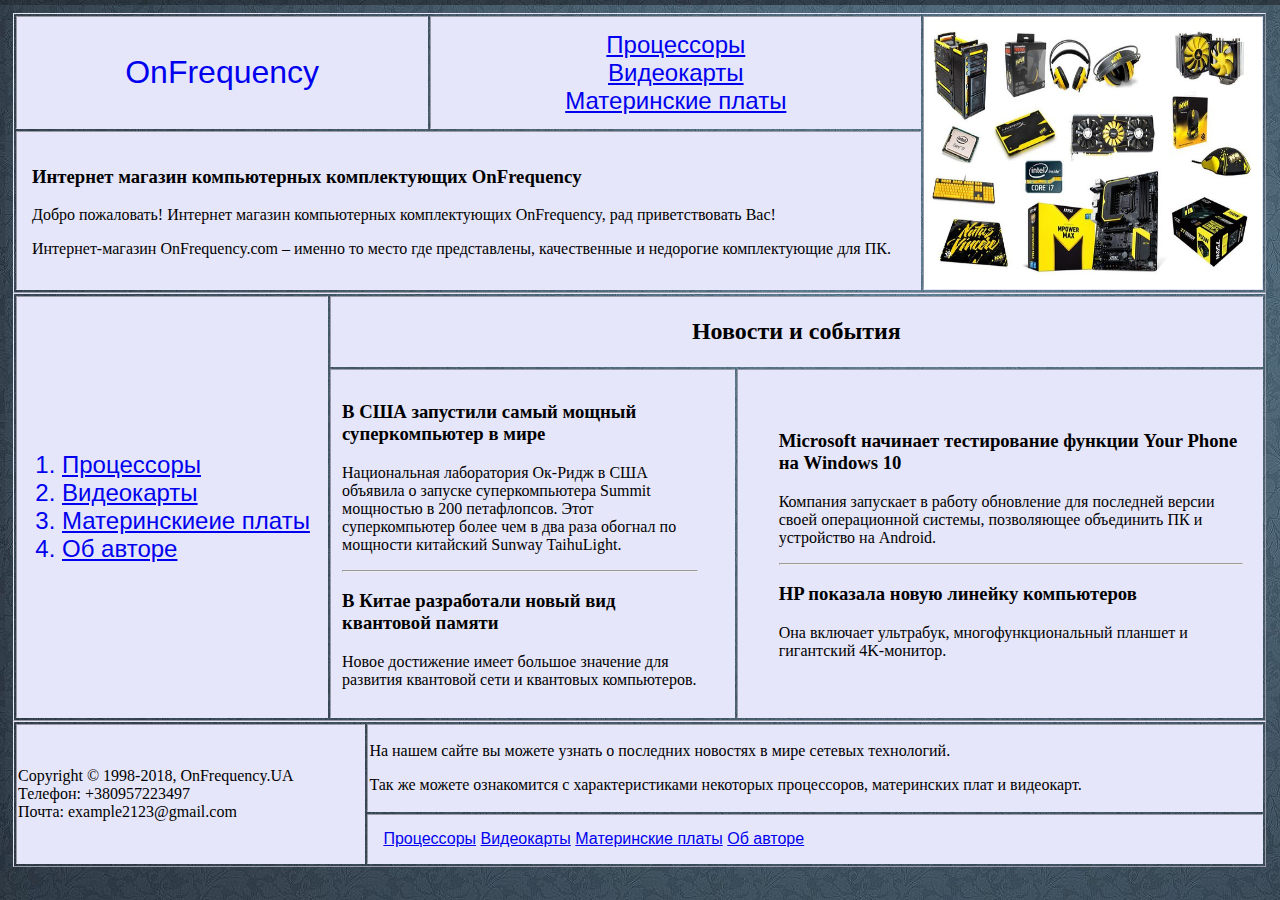
<file: index.html>
﻿<!DOCTYPE html>
<html>
<head>
<meta charset = "utf-8">
<link rel="stylesheet" type="text/css" href="css/style.css">
<title>Лаба 2</title>
</head>
<body background="img/background.jpg">
	<table border="1" align="left"  id="tab">
		<tr>
			<td id="logo"><p><a href="index.html">OnFrequency</a></p></td>
			<td id="mainmenu">
				<ol id="vertmenu">
					<li><a href="processors.html">Процессоры</a></li>
					<li><a href="videocards.html">Видеокарты</a></li>
					<li><a href="plats.html">Материнские платы</a></li>
				</ol>
			</td>
			<td rowspan="2" bgcolor="white"><img src="img/8732544.jpg" alt="Фотография 1" width="330" height="250" ></td>
		</tr>
		<tr>
			<td colspan="2" id="resume"><h3>Интернет магазин компьютерных комплектующих OnFrequency</h3>
				<p>Добро пожаловать! Интернет магазин компьютерных комплектующих OnFrequency, рад приветствовать Вас!</p>
				<p>	Интернет-магазин OnFrequency.com – именно то место где представлены, качественные и недорогие комплектующие для ПК. </p>
			</td>
		</tr>
	</table >
	<table border="1"  id="tabcenter">
		<tr>
			<td rowspan="2" id="podmenu">
				<ol>
					<a href="processors.html"><li>Процессоры</li></a>
					<a href="videocards.html"><li>Видеокарты</li></a>
					<a href="plats.html"><li>Материнскиеие платы</li></a>
					<a href="about.html"><li>Об авторе</li></a>
				</ol>
			</td>
			<td colspan="2" bgcolor="#e6e6fa">
			<h2 align="center">Новости и события</h2>
			</td>
		</tr>
		<tr>
			<td bgcolor="#e6e6fa">
				<ol id="news">
					<li><h3>В США запустили самый мощный суперкомпьютер в мире</h3>
						<p>Национальная лаборатория Ок-Ридж в США объявила о запуске суперкомпьютера Summit<br/> мощностью в 200 петафлопсов.
						Этот суперкомпьютер более чем в два раза обогнал по мощности китайский Sunway TaihuLight.</p>
					</li>
					<hr>
					<li><h3>В Китае разработали новый вид квантовой памяти</h3>
						<p>Новое достижение имеет большое значение для развития квантовой сети и квантовых компьютеров.</p></li>
				</ol>
			</td>
			<td bgcolor="#e6e6fa">
				<ol id="eve">
					<li><h3>Microsoft начинает тестирование функции Your Phone на Windows 10</h3>
					<p>Компания запускает в работу обновление для последней версии своей операционной системы, позволяющее объединить ПК и устройство на Android.</p>
					</li>
					<hr>
					<li><h3>HP показала новую линейку компьютеров</h3>
					<p>Она включает ультрабук, многофункциональный планшет и гигантский 4K-монитор.</p></li>
				</ol>
			</td>
		</tr>
	</table>
	<table  border="1"  id="tabcenter">
		<tr>
			<td rowspan="2" bgcolor="#e6e6fa" id="req">Copyright © 1998-2018, OnFrequency.UA<br>
			Телефон: +380957223497 <br>
			Почта: example2123@gmail.com</td>
			<td colspan ="2" bgcolor="#e6e6fa"><p>На нашем сайте вы можете узнать о последних новостях в мире сетевых технологий.</p><p>Так же можете
			ознакомится с характеристиками некоторых процессоров, материнских плат и видеокарт.</p></td>
		</tr>
		<tr>
			<td bgcolor="#e6e6fa" id="gormenu">
				<a href="processors.html">Процессоры</a>
				<a href="videocards.html">Видеокарты</a>
				<a href="plats.html">Материнские платы</a>
				<a href="about.html">Об авторе</a>
			</td>
			</div>
		</tr>
	</table>
</body>	
</html>
</file>
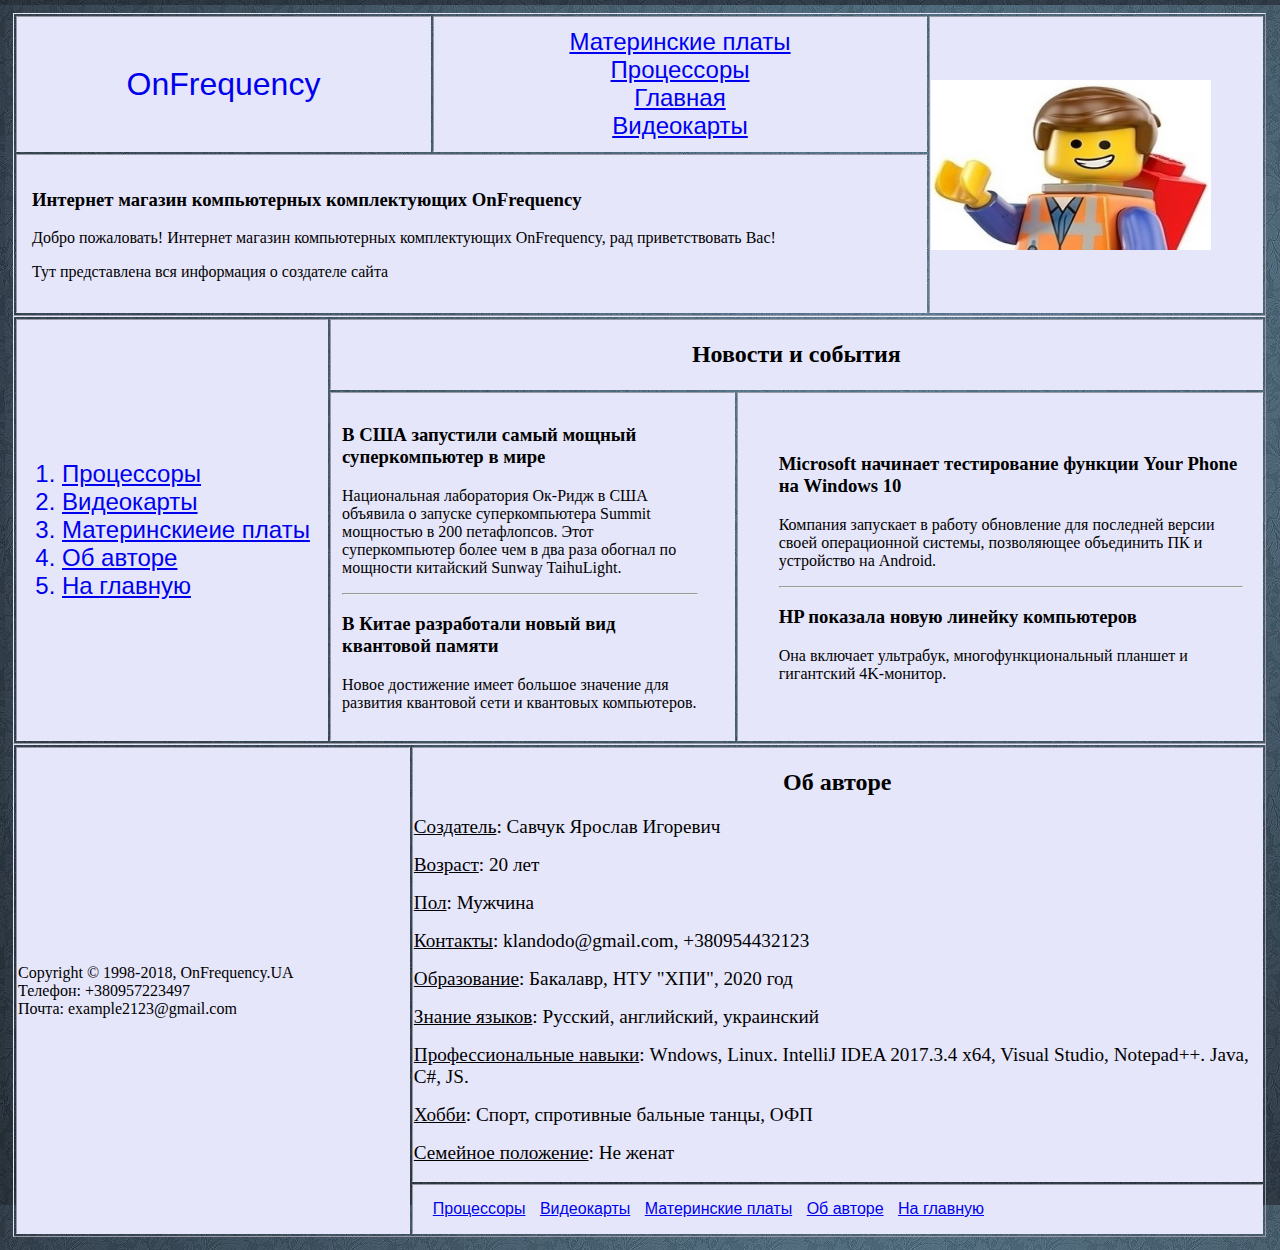
<file: about.html>
﻿<!DOCTYPE html>
<html>
<head>
<meta charset = "utf-8">
<link rel="stylesheet" type="text/css" href="css/style.css">
<title>Комплектующие для ПК - Об авторе</title>
</head>
<body background="img/background.jpg">
	<table border="1" align="left"  id="tab">
		<tr>
			<td id="logo"><p><a href="index.html">OnFrequency</a></p></td>
			<td id="mainmenu">
				<ol id="vertmenu">
					<li><a href="plats.html">Материнские платы</a></li>
					<li><a href="processors.html">Процессоры</a></li>
					<li><a href="index.html">Главная</a></li>
					<li><a href="videocards.html">Видеокарты</a></li>
				</ol>
			</td>
			<td rowspan="2" bgcolor="#e6e6fa"><img src="img/myface.jpg" alt="Фотография 1" width="280" height="170" align="center"></td>
		</tr>
		<tr>
			<td colspan="2" id="resume"><h3>Интернет магазин компьютерных комплектующих OnFrequency</h3>
				<p>Добро пожаловать! Интернет магазин компьютерных комплектующих OnFrequency, рад приветствовать Вас!</p>
				<p>	Тут представлена вся информация о создателе сайта</p>
			</td>
		</tr>
	</table >
	<table border="1"  id="tabcenter">
		<tr>
			<td rowspan="2" id="podmenu">
				<ol>
					<a href="processors.html"><li>Процессоры</li></a>
					<a href="videocards.html"><li>Видеокарты</li></a>
					<a href="plats.html"><li>Материнскиеие платы</li></a>
					<a href="about.html"><li>Об авторе</li></a>
					<a href="index.html"><li>На главную</li></a>
				</ol>
			</td>
			<td colspan="2" bgcolor="#e6e6fa">
			<h2 align="center">Новости и события</h2>
			</td>
		</tr>
		<tr>
			<td bgcolor="#e6e6fa">
				<ol id="news">
					<li><h3>В США запустили самый мощный суперкомпьютер в мире</h3>
						<p>Национальная лаборатория Ок-Ридж в США объявила о запуске суперкомпьютера Summit<br/> мощностью в 200 петафлопсов.
						Этот суперкомпьютер более чем в два раза обогнал по мощности китайский Sunway TaihuLight.</p>
					</li>
					<hr>
					<li><h3>В Китае разработали новый вид квантовой памяти</h3>
						<p>Новое достижение имеет большое значение для развития квантовой сети и квантовых компьютеров.</p></li>
				</ol>
			</td>
			<td bgcolor="#e6e6fa">
				<ol id="eve">
					<li><h3>Microsoft начинает тестирование функции Your Phone на Windows 10</h3>
					<p>Компания запускает в работу обновление для последней версии своей операционной системы, позволяющее объединить ПК и устройство на Android.</p>
					</li>
					<hr>
					<li><h3>HP показала новую линейку компьютеров</h3>
					<p>Она включает ультрабук, многофункциональный планшет и гигантский 4K-монитор.</p></li>
				</ol>
			</td>
		</tr>
	</table>
	<table  border="1"  id="tabcenter">
		<tr>
			<td rowspan="2" bgcolor="#e6e6fa" id="req">Copyright © 1998-2018, OnFrequency.UA<br>
			Телефон: +380957223497 <br>
			Почта: example2123@gmail.com</td>
			<td colspan ="2" width="600" bgcolor="e6e6fa">
			<h2 align="center">Об авторе</h2>
							<p><big><ins> Создатель</ins>: Савчук Ярослав Игоревич</big></p> 
							<p><big><ins> Возраст</ins>: 20 лет</big></p>
							<p><big><ins> Пол</ins>: Мужчина</big></p>
							<p><big><ins> Контакты</ins>: klandodo@gmail.com, +380954432123</big></p>
							<p><big><ins> Образование</ins>: Бакалавр, НТУ "ХПИ", 2020 год</big></p>
							<p><big><ins> Знание языков</ins>: Русский, английский, украинский</big></p>
							<p><big><ins> Профессиональные навыки</ins>: Wndows, Linux. IntelliJ IDEA 2017.3.4 x64, Visual Studio, Notepad++. Java, C#, JS.</big></p>
							<p><big><ins> Хобби</ins>: Спорт, спротивные бальные танцы, ОФП</big></p>
							<p><big><ins> Семейное положение</ins>: Не женат</big></p>		
			</td>
		</tr>
		<tr>
			<td bgcolor="#e6e6fa" id="gormenu">
				<a href="processors.html"><span id ="gorA">Процессоры</span></a>
				<a href="videocards.html"><span id ="gorA">Видеокарты</span></a>
				<a href="plats.html"><span id ="gorA">Материнские платы</span></a>
				<a href="about.html"><span id ="gorA">Об авторе</span></a>
				<a href="index.html"><span id ="gorA">На главную</span></a>
			</td>
			</div>
		</tr>
	</table>
</body>	
</html>
</file>
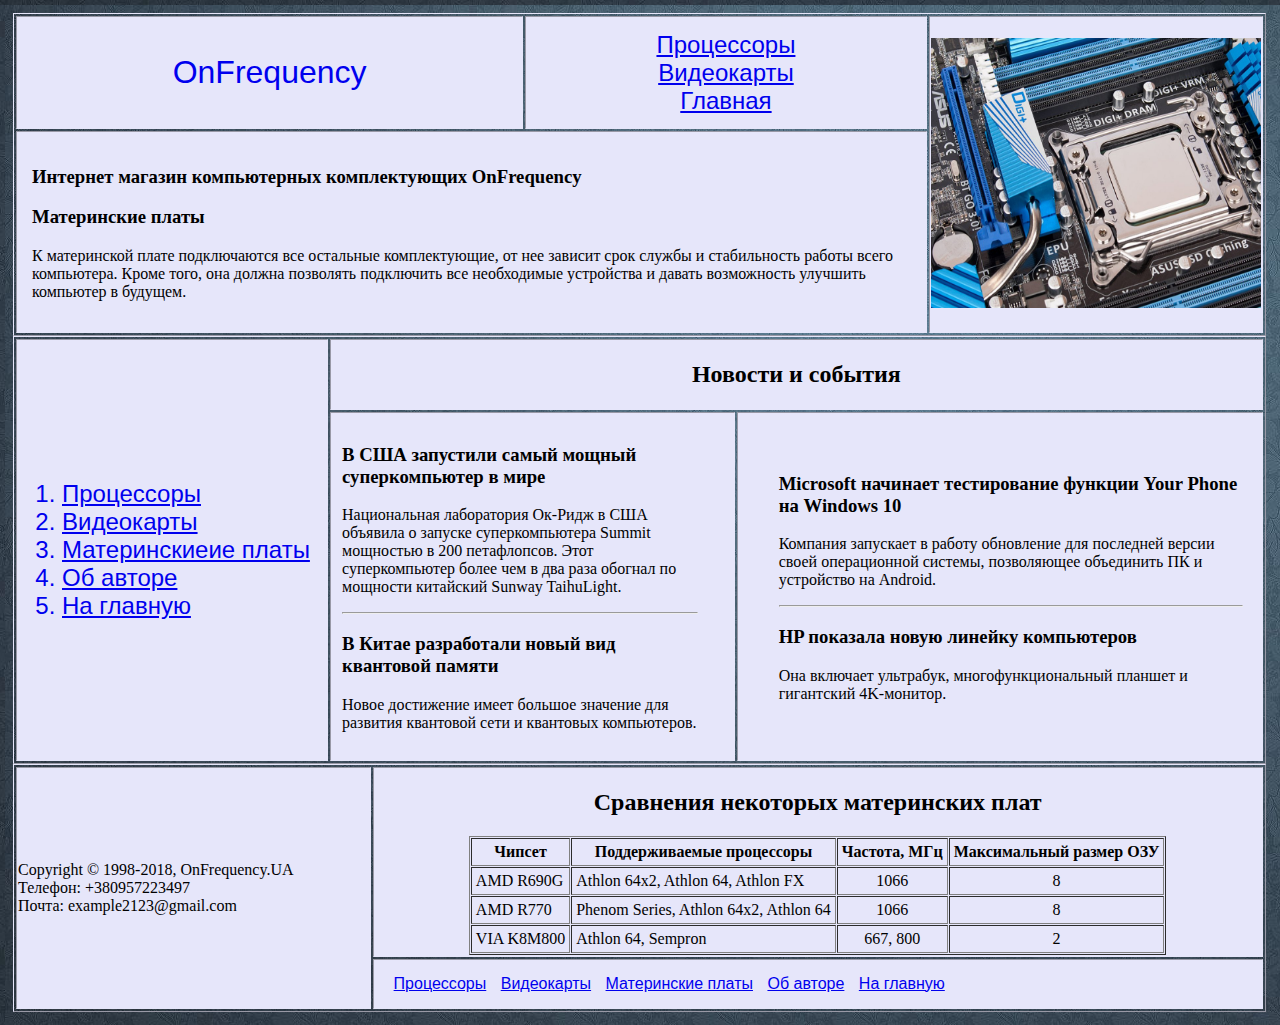
<file: plats.html>
﻿<!DOCTYPE html>
<html>
<head>
<meta charset = "utf-8">
<link rel="stylesheet" type="text/css" href="css/style.css">
<title>Комплектующие для ПК - Материнские платы</title>
</head>
<body background="img/background.jpg">
	<table border="1" align="left"  id="tab">
		<tr>
			<td id="logo"><p><a href="index.html">OnFrequency</a></p></td>
			<td id="mainmenu">
				<ol id="vertmenu">
					<li><a href="processors.html">Процессоры</a></li>
					<li><a href="videocards.html">Видеокарты</a></li>
					<li><a href="index.html">Главная</a></li>
				</ol>
			</td>
			<td rowspan="2" bgcolor="#e6e6fa"><img src="img/plata.jpg" alt="Фотография 1" width="330" height="270" ></td>
		</tr>
		<tr>
			<td colspan="2" id="resume"><h3>Интернет магазин компьютерных комплектующих OnFrequency</h3>
				<h3>Материнские платы</h3> 
								<p>
									К материнской плате подключаются все остальные комплектующие, от нее зависит срок службы и 
									стабильность работы всего компьютера. Кроме того, она должна позволять подключить все 
									необходимые устройства и давать возможность улучшить компьютер в будущем. 
								</p>
			</td>
		</tr>
	</table >
	<table border="1"  id="tabcenter">
		<tr>
			<td rowspan="2" id="podmenu">
				<ol>
					<a href="processors.html"><li>Процессоры</li></a>
					<a href="videocards.html"><li>Видеокарты</li></a>
					<a href="plats.html"><li>Материнскиеие платы</li></a>
					<a href="about.html"><li>Об авторе</li></a>
					<a href="index.html"><li>На главную</li></a>
				</ol>
			</td>
			<td colspan="2" bgcolor="#e6e6fa">
			<h2 align="center">Новости и события</h2>
			</td>
		</tr>
		<tr>
			<td bgcolor="#e6e6fa">
				<ol id="news">
					<li><h3>В США запустили самый мощный суперкомпьютер в мире</h3>
						<p>Национальная лаборатория Ок-Ридж в США объявила о запуске суперкомпьютера Summit<br/> мощностью в 200 петафлопсов.
						Этот суперкомпьютер более чем в два раза обогнал по мощности китайский Sunway TaihuLight.</p>
					</li>
					<hr>
					<li><h3>В Китае разработали новый вид квантовой памяти</h3>
						<p>Новое достижение имеет большое значение для развития квантовой сети и квантовых компьютеров.</p></li>
				</ol>
			</td>
			<td bgcolor="#e6e6fa">
				<ol id="eve">
					<li><h3>Microsoft начинает тестирование функции Your Phone на Windows 10</h3>
					<p>Компания запускает в работу обновление для последней версии своей операционной системы, позволяющее объединить ПК и устройство на Android.</p>
					</li>
					<hr>
					<li><h3>HP показала новую линейку компьютеров</h3>
					<p>Она включает ультрабук, многофункциональный планшет и гигантский 4K-монитор.</p></li>
				</ol>
			</td>
		</tr>
	</table>
	<table  border="1"  id="tabcenter">
		<tr>
			<td rowspan="2" bgcolor="#e6e6fa" id="req">Copyright © 1998-2018, OnFrequency.UA<br>
			Телефон: +380957223497 <br>
			Почта: example2123@gmail.com</td>
			<td colspan ="2" bgcolor="#e6e6fa">
			<h2 align="center">Сравнения некоторых материнских плат</h2>
			<table border="1" cellpadding="4" cellspacing="1"align='center'>
					<tr>
						<th>Чипсет</th><th>Поддерживаемые процессоры</th>
						<th>Частота, МГц</th><th>Максимальный размер ОЗУ</th>
					</tr>
					<tr>
						<td >AMD R690G</td>
						<td>Athlon 64x2, Athlon 64, Athlon FX</td>
						<td align="center">1066</td>
						<td align="center">8</td>
					</tr>
					<tr>
						<td>AMD R770</td>
						<td>Phenom Series, Athlon 64x2, Athlon 64</td>
						<td align="center">1066</td>
						<td align="center">8</td>
					</tr>
					<tr>
						<td>VIA K8M800</td>
						<td> Athlon 64, Sempron</td>
						<td align="center">667, 800</td>
						<td align="center">2</td>
					</tr>
				</table>	
			</td>
		</tr>
		
		<tr>
			<td bgcolor="#e6e6fa" id="gormenu">
				<a href="processors.html"><span id ="gorA">Процессоры</span></a>
				<a href="videocards.html"><span id ="gorA">Видеокарты</span></a>
				<a href="plats.html"><span id ="gorA">Материнские платы</span></a>
				<a href="about.html"><span id ="gorA">Об авторе</span></a>
				<a href="index.html"><span id ="gorA">На главную</span></a>
			</td>
			</div>
		</tr>
	</table>
</body>	
</html>
</file>
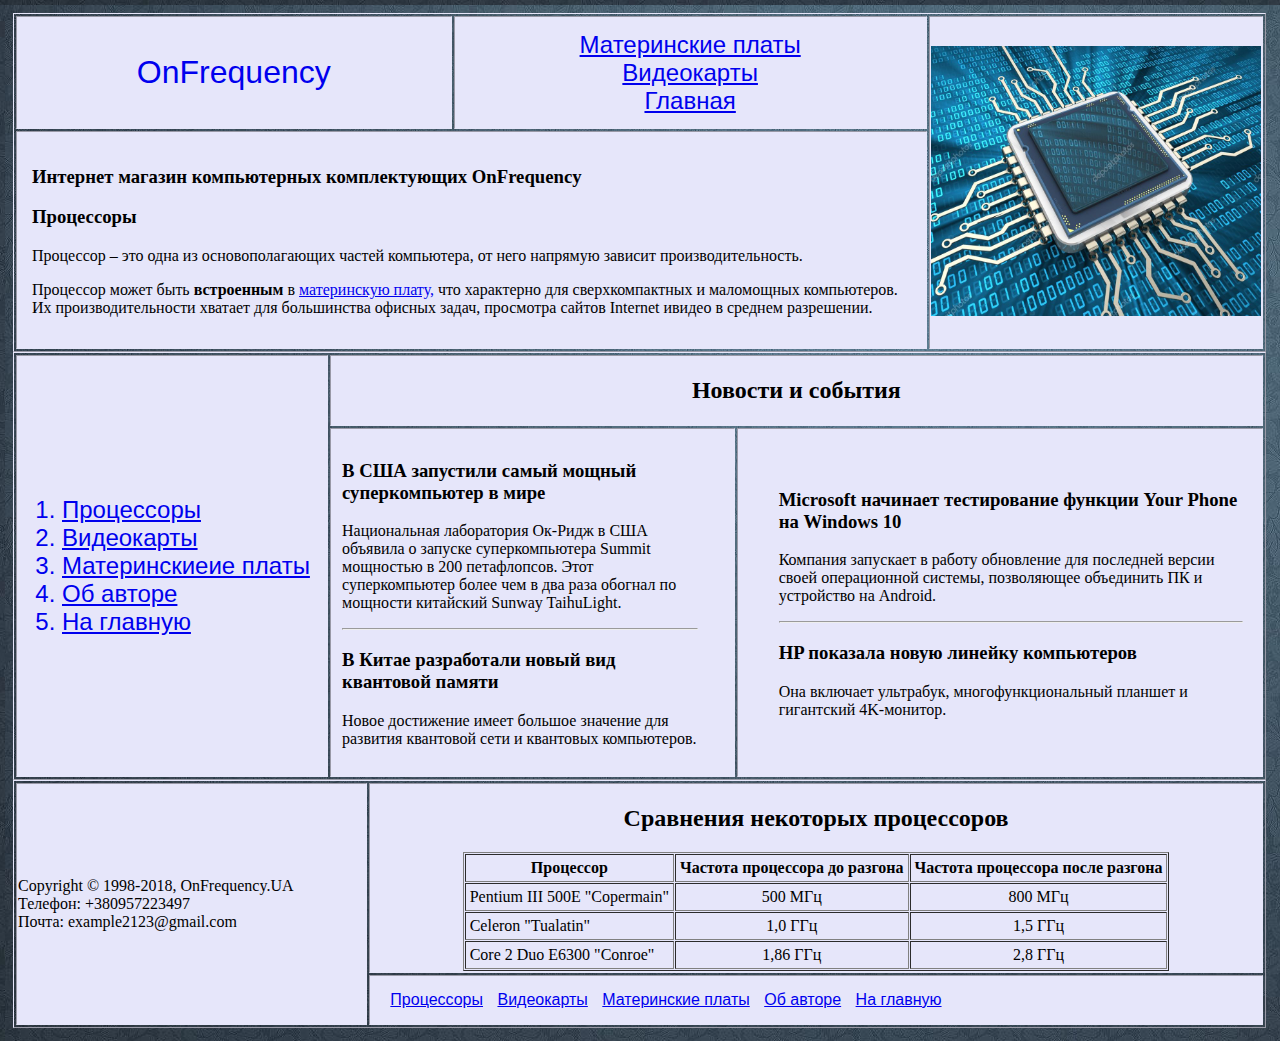
<file: processors.html>
﻿<!DOCTYPE html>
<html>
<head>
<meta charset = "utf-8">
<link rel="stylesheet" type="text/css" href="css/style.css">
<title>Комплектующие для ПК - Процессоры</title>
</head>
<body background="img/background.jpg">
	<table border="1" align="left"  id="tab">
		<tr>
			<td id="logo"><p><a href="index.html">OnFrequency</a></p></td>
			<td id="mainmenu">
				<ol id="vertmenu">
					<li><a href="plats.html">Материнские платы</a></li>
					<li><a href="videocards.html">Видеокарты</a></li>
					<li><a href="index.html">Главная</a></li>
				</ol>
			</td>
			<td rowspan="2" bgcolor="#e6e6fa"><img src="img/Processor_01.jpg" alt="Фотография 1" width="330" height="270" ></td>
		</tr>
		<tr>
			<td colspan="2" id="resume"><h3>Интернет магазин компьютерных комплектующих OnFrequency</h3>
				<h3>Процессоры</h3> 
								<p>
									Процессор – это одна из основополагающих частей компьютера, от него напрямую зависит производительность. 
								</p>
								<p>
									Процессор может быть <b>встроенным</b> в <a href="plats.html"> материнскую плату,</a> что характерно для сверхкомпактных и маломощных 
									компьютеров. Их производительности хватает для большинства офисных задач, просмотра сайтов Internet
									ивидео в среднем разрешении. 
								</p>
			</td>
		</tr>
	</table >
	<table border="1"  id="tabcenter">
		<tr>
			<td rowspan="2" id="podmenu">
				<ol>
					<a href="processors.html"><li>Процессоры</li></a>
					<a href="videocards.html"><li>Видеокарты</li></a>
					<a href="plats.html"><li>Материнскиеие платы</li></a>
					<a href="about.html"><li>Об авторе</li></a>
					<a href="index.html"><li>На главную</li></a>
				</ol>
			</td>
			<td colspan="2" bgcolor="#e6e6fa">
			<h2 align="center">Новости и события</h2>
			</td>
		</tr>
		<tr>
			<td bgcolor="#e6e6fa">
				<ol id="news">
					<li><h3>В США запустили самый мощный суперкомпьютер в мире</h3>
						<p>Национальная лаборатория Ок-Ридж в США объявила о запуске суперкомпьютера Summit<br/> мощностью в 200 петафлопсов.
						Этот суперкомпьютер более чем в два раза обогнал по мощности китайский Sunway TaihuLight.</p>
					</li>
					<hr>
					<li><h3>В Китае разработали новый вид квантовой памяти</h3>
						<p>Новое достижение имеет большое значение для развития квантовой сети и квантовых компьютеров.</p></li>
				</ol>
			</td>
			<td bgcolor="#e6e6fa">
				<ol id="eve">
					<li><h3>Microsoft начинает тестирование функции Your Phone на Windows 10</h3>
					<p>Компания запускает в работу обновление для последней версии своей операционной системы, позволяющее объединить ПК и устройство на Android.</p>
					</li>
					<hr>
					<li><h3>HP показала новую линейку компьютеров</h3>
					<p>Она включает ультрабук, многофункциональный планшет и гигантский 4K-монитор.</p></li>
				</ol>
			</td>
		</tr>
	</table>
	<table  border="1"  id="tabcenter">
		<tr>
			<td rowspan="2" bgcolor="#e6e6fa" id="req">Copyright © 1998-2018, OnFrequency.UA<br>
			Телефон: +380957223497 <br>
			Почта: example2123@gmail.com</td>
			<td colspan ="2" bgcolor="#e6e6fa">
			<h2 align="center">Сравнения некоторых процессоров</h2>
			<table border="1" cellpadding="4" cellspacing="1" align='center'>
					<tr>
						<th>Процессор</th><th>Частота процессора до разгона</th>
						<th>Частота процессора после разгона</th>
					</tr>
					<tr>
						<td>Pentium III 500E "Copermain"</td>
						<td align="center">500 МГц</td>
						<td align="center">800 МГц</td>
					</tr>
					<tr>
						<td>Celeron "Tualatin"</td>
						<td align="center">1,0 ГГц</td>
						<td align="center">1,5 ГГц</td>
					</tr>
					<tr>
						<td>Core 2 Duo E6300 "Conroe"</td>
						<td align="center">1,86 ГГц</td>
						<td align="center">2,8 ГГц</td>
					</tr>
				</table>				
			</td>
		</tr>
		
		<tr>
			<td bgcolor="#e6e6fa" id="gormenu">
				<a href="processors.html"><span id ="gorA">Процессоры</span></a>
				<a href="videocards.html"><span id ="gorA">Видеокарты</span></a>
				<a href="plats.html"><span id ="gorA">Материнские платы</span></a>
				<a href="about.html"><span id ="gorA">Об авторе</span></a>
				<a href="index.html"><span id ="gorA">На главную</span></a>
			</td>
			</div>
		</tr>
	</table>
</body>	
</html>
</file>
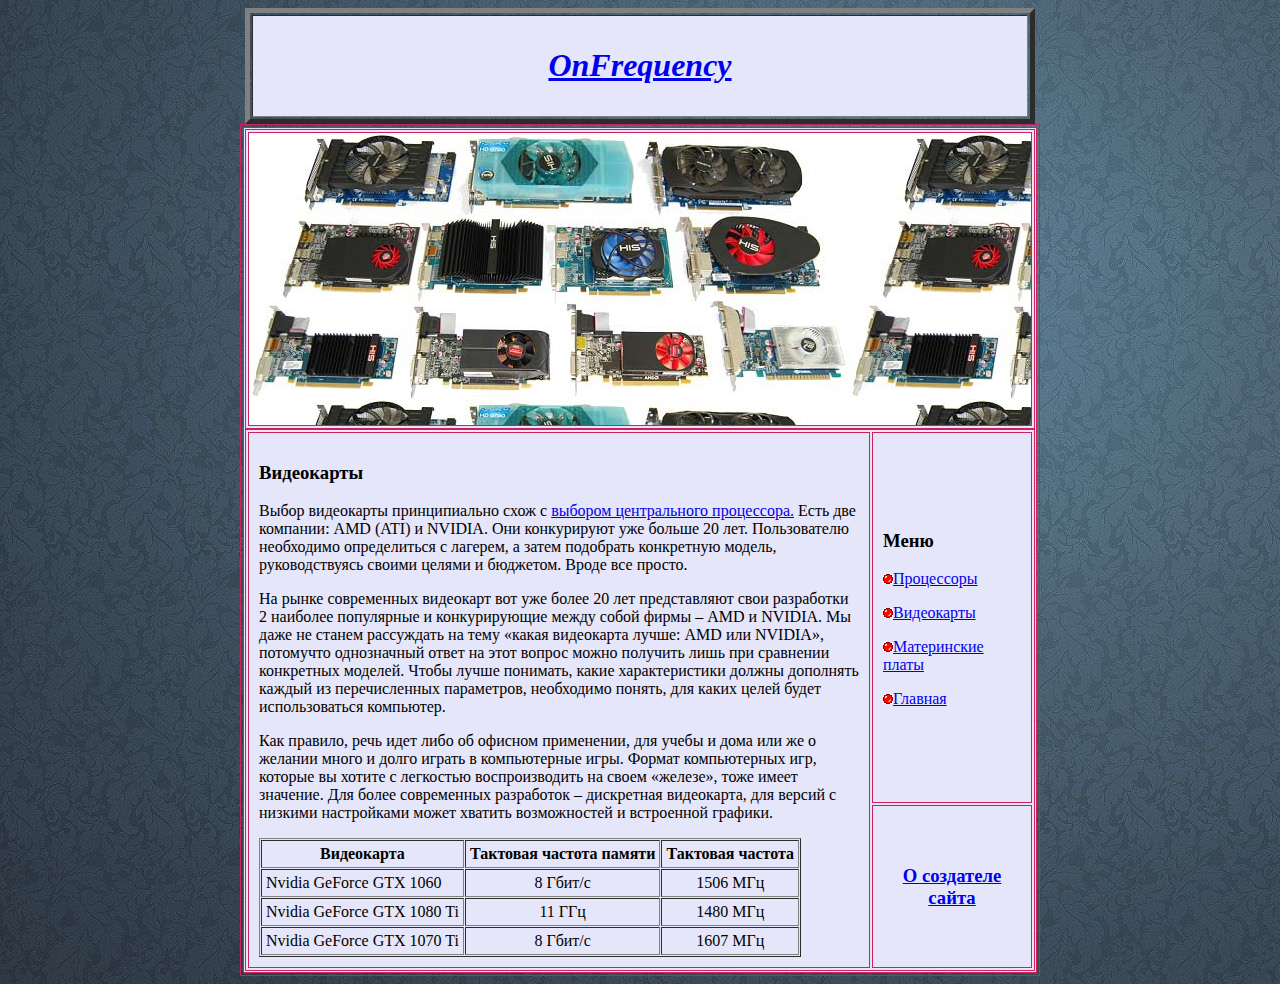
<file: videocards.html>
﻿<!DOCTYPE html>
<html>
<head>
	<meta charset="utf-8">
	<title>Комплектующие для ПК - Видеокарты</title>
</head>
<body background="img/background.jpg">
<table align="center"  width="790" height="20%" cellpadding="10" border="5">
	<tr>
		<td bgcolor="e6e6fa">
			<h1 align="center" style="color:#00BFFF"><i>
			<a href="index.html" title="Магазин комплектующих для ПК">OnFrequency</a></i></h1> 
		</td>
	</tr>
</table>
	<table border="1" bordercolor="cc215a" width="800" align="center"> 
		<tr> 
			<td bgcolor="e6e6fa"> 
				<table border="1" bordercolor="cc215a" width="790" height="300" cellpadding="10"> 
					<tr> 
						<td align="center" background="img/cards.jpg "></td> 
					</tr> 
				</table> 
					<table border="1" bordercolor="cc215a" width="790" cellpadding="10"> 
						<tr> 
							<td rowspan="2" width="600" bgcolor="e6e6fa"> 
								<h3>Видеокарты</h3> 
								<p>
									Выбор видеокарты принципиально схож с <a href="processors.html">выбором центрального процессора.</a> 
									Есть две компании: AMD (ATI) и NVIDIA. Они конкурируют уже больше 20 лет.
									Пользователю необходимо определиться с лагерем, а затем подобрать конкретную модель, 
									руководствуясь своими целями и бюджетом. Вроде все просто. 	
								</p>
								<p>
									На рынке современных видеокарт вот уже более 20 лет представляют свои разработки 2 
									наиболее популярные и конкурирующие между собой фирмы – AMD и NVIDIA.
									Мы даже не станем рассуждать на тему «какая видеокарта лучше: AMD или NVIDIA», 
									потомучто однозначный ответ на этот вопрос можно получить лишь при сравнении конкретных моделей. 
									Чтобы лучше понимать, какие характеристики должны дополнять каждый из перечисленных параметров,
									необходимо понять, для каких целей будет использоваться компьютер. 
								</p>
								<p>
									Как правило, речь идет либо об офисном применении, для учебы и дома или же о желании много и 
									долго играть в компьютерные игры. Формат компьютерных игр, которые вы хотите с
									легкостью воспроизводить на своем «железе», тоже имеет значение. 
									Для более современных разработок – дискретная видеокарта, для версий с низкими настройками 
									может хватить возможностей и встроенной графики. 
								</p>
									<table border="1" cellpadding="4" cellspacing="1">
										<tr>
											<th>Видеокарта</th><th>Тактовая частота памяти</th>
											<th>Тактовая частота</th>
										</tr>
										<tr>
											<td>Nvidia GeForce GTX 1060</td>
											<td align="center">8 Гбит/с</td>
											<td align="center">1506 МГц</td>
										</tr>
										<tr>
											<td>Nvidia GeForce GTX 1080 Ti</td>
											<td align="center">11 ГГц</td>
											<td align="center">1480 МГц</td>
										</tr>
										<tr>
											<td>Nvidia GeForce GTX 1070 Ti</td>
											<td align="center">8 Гбит/с</td>
											<td align="center">1607 МГц</td>
										</tr>
									</table>						
							</td> 
							
 <!--Сайдбар--> 
							<td bgcolor="e6e6fa" align="left">  
								<h3>Меню</h3>  	
								<p><a href ="processors.html"><img src="img/menuicon.jpg">Процессоры</a></p> 
								<p><a href ="videocards.html"><img src="img/menuicon.jpg">Видеокарты</a></p> 
								<p><a href ="plats.html"><img src="img/menuicon.jpg">Материнские платы</a></p> 
								<p><a href ="index.html"><img src="img/menuicon.jpg">Главная</a></p> 
							</td> 
						</tr>
 <!--Конец Сайдбара-->						
						<tr> 
							<td bgcolor="e6e6fa" align="center"> 
								<h3><a href="about.html">О создателе сайта</a></h3> 
								<p align="left"></p> 
							</td> 
						</tr>
					</table>						
			</td> 
 		</tr> 
	</table>  
</body>
</html>
</file>
<file: css/style.css>
html {
	margin:5px;
}
#logo {
	text-align:center;
	font-size:2em;
	font-family:ARIAL BLACK, sans-serif;
	color:#0000FF;
	background-color:#e6e6fa;
	margin:5px;
	padding:5px;
	
}
#logo a {
	text-decoration:none;
}
#mainmenu{
	text-align:center;
	background-color:#e6e6fa;
	color:#CD5C5C;
	font-family:Fantasy,sans-serif;
	font-size:1.5em;
}
#vertmenu{
	list-style-type: none;
	margin:5px;
	padding:5px;
	background-color:#e6e6fa;	
}

#resume{
	background-color:#e6e6fa;
	margin:15px;
	padding:15px;
}
#tab {
	border-color:#e6e6fa;
	width:99.9%;
	/*border-collapse: collapse;*/
}
#podmenu {
	background-color:#e6e6fa;
	color:#CD5C5C;
	font-family:Fantasy,sans-serif;
	font-size:1.5em;
	margin:5px;
	padding:5px;
	width:300px;
}
#news  {
	margin:5px;
	padding:5px;
	list-style-type: none;
	width:88.9%;
}
#eve  {
	margin:35px;
	padding:5px;
	list-style-type: none;
	width:88.9%;
}
#tabcenter {
	border-color:#e6e6fa;
	width:99.9%;
}
#req {
	
	padding:-60px;
	margin:5px;
}
#gormenu {
	list-style-type: none;
	margin:0 20px;
	padding:15px;
	background-color:#e6e6fa;
	font-family:Fantasy,sans-serif;	
}
#gorA {
	padding:5px;
}
</file>
